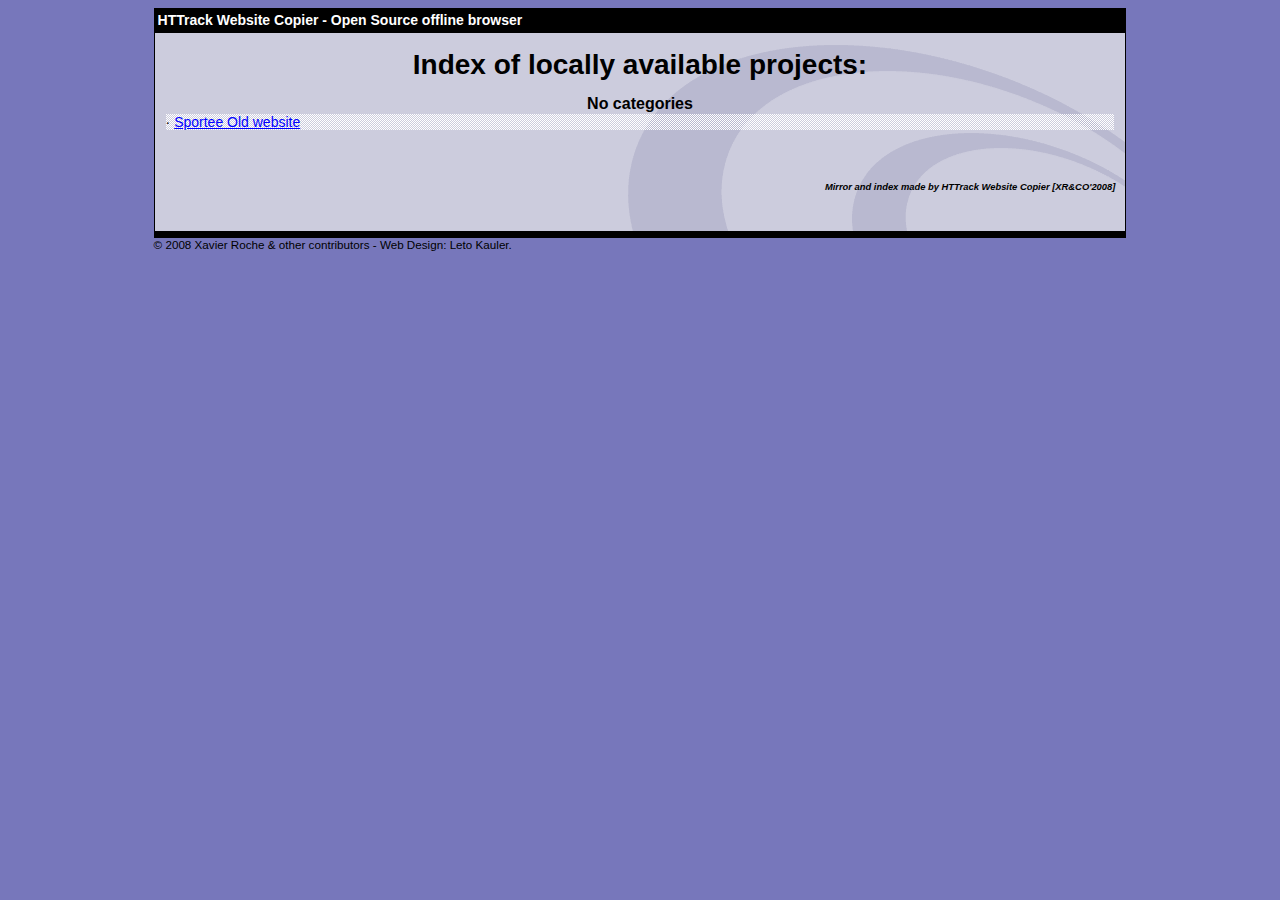
<file: index.html>
<html xmlns="http://www.w3.org/1999/xhtml" lang="en">

<head>
	<meta http-equiv="Content-Type" content="text/html; charset=utf-8" />
	<meta name="description" content="HTTrack is an easy-to-use website mirror utility. It allows you to download a World Wide website from the Internet to a local directory,building recursively all structures, getting html, images, and other files from the server to your computer. Links are rebuiltrelatively so that you can freely browse to the local site (works with any browser). You can mirror several sites together so that you can jump from one toanother. You can, also, update an existing mirror site, or resume an interrupted download. The robot is fully configurable, with an integrated help" />
	<meta name="keywords" content="httrack, HTTRACK, HTTrack, winhttrack, WINHTTRACK, WinHTTrack, offline browser, web mirror utility, aspirateur web, surf offline, web capture, www mirror utility, browse offline, local  site builder, website mirroring, aspirateur www, internet grabber, capture de site web, internet tool, hors connexion, unix, dos, windows 95, windows 98, solaris, ibm580, AIX 4.0, HTS, HTGet, web aspirator, web aspirateur, libre, GPL, GNU, free software" />
	<title>List of available projects - HTTrack Website Copier</title>
	<!-- Mirror and index made by HTTrack Website Copier/3.48-1 [XR&CO'2013] -->

	<style type="text/css">
	<!--

body {
	margin: 0;  padding: 0;  margin-bottom: 15px;  margin-top: 8px;
	background: #77b;
}
body, td {
	font: 14px "Trebuchet MS", Verdana, Arial, Helvetica, sans-serif;
	}

#subTitle {
	background: #000;  color: #fff;  padding: 4px;  font-weight: bold; 
	}

#siteNavigation a, #siteNavigation .current {
	font-weight: bold;  color: #448;
	}
#siteNavigation a:link    { text-decoration: none; }
#siteNavigation a:visited { text-decoration: none; }

#siteNavigation .current { background-color: #ccd; }

#siteNavigation a:hover   { text-decoration: none;  background-color: #fff;  color: #000; }
#siteNavigation a:active  { text-decoration: none;  background-color: #ccc; }


a:link    { text-decoration: underline;  color: #00f; }
a:visited { text-decoration: underline;  color: #000; }
a:hover   { text-decoration: underline;  color: #c00; }
a:active  { text-decoration: underline; }

#pageContent {
	clear: both;
	border-bottom: 6px solid #000;
	padding: 10px;  padding-top: 20px;
	line-height: 1.65em;
	background-image: url(backblue.gif);
	background-repeat: no-repeat;
	background-position: top right;
	}

#pageContent, #siteNavigation {
	background-color: #ccd;
	}


.imgLeft  { float: left;   margin-right: 10px;  margin-bottom: 10px; }
.imgRight { float: right;  margin-left: 10px;   margin-bottom: 10px; }

hr { height: 1px;  color: #000;  background-color: #000;  margin-bottom: 15px; }

h1 { margin: 0;  font-weight: bold;  font-size: 2em; }
h2 { margin: 0;  font-weight: bold;  font-size: 1.6em; }
h3 { margin: 0;  font-weight: bold;  font-size: 1.3em; }
h4 { margin: 0;  font-weight: bold;  font-size: 1.18em; }

.blak { background-color: #000; }
.hide { display: none; }
.tableWidth { min-width: 400px; }

.tblRegular       { border-collapse: collapse; }
.tblRegular td    { padding: 6px;  background-image: url(fade.gif);  border: 2px solid #99c; }
.tblHeaderColor, .tblHeaderColor td { background: #99c; }
.tblNoBorder td   { border: 0; }


// -->
</style>

</head>

<body>
<table width="76%" border="0" align="center" cellspacing="0" cellpadding="3" class="tableWidth">
	<tr>
	<td id="subTitle">HTTrack Website Copier - Open Source offline browser</td>
	</tr>
</table>
<table width="76%" border="0" align="center" cellspacing="0" cellpadding="0" class="tableWidth">
<tr class="blak">
<td>
	<table width="100%" border="0" align="center" cellspacing="1" cellpadding="0">
	<tr>
	<td colspan="6"> 
		<table width="100%" border="0" align="center" cellspacing="0" cellpadding="10">
		<tr> 
		<td id="pageContent"> 
<!-- ==================== End prologue ==================== -->


<h1 ALIGN=Center>Index of locally available projects:</H1>
  <table border="0" width="100%%" cellspacing="1" cellpadding="0">
		<TH>
		<BR/>
			No categories
		</TH>
		<TR>
		  <TD BACKGROUND="fade.gif">
                    &middot; <A HREF="Sportee%20Old%20website/index.html">Sportee Old website</A>
   		  </TD>
		</TR>
	</TABLE>
	<BR>
	<H6 ALIGN="RIGHT">
         <I>Mirror and index made by HTTrack Website Copier [XR&CO'2008]</I>
	</H6>
	<!-- Mirror and index made by HTTrack Website Copier/3.48-1 [XR&CO'2013] -->
	<!-- Thanks for using HTTrack Website Copier! -->

<!-- ==================== Start epilogue ==================== -->
		</td>
		</tr>
		</table>
	</td>
	</tr>
	</table>
</td>
</tr>
</table>

<table width="76%" border="0" align="center" valign="bottom" cellspacing="0" cellpadding="0">
	<tr>
	<td id="footer"><small>&copy; 2008 Xavier Roche & other contributors - Web Design: Leto Kauler.</small></td>
	</tr>
</table>

</body>

</html>
</file>
